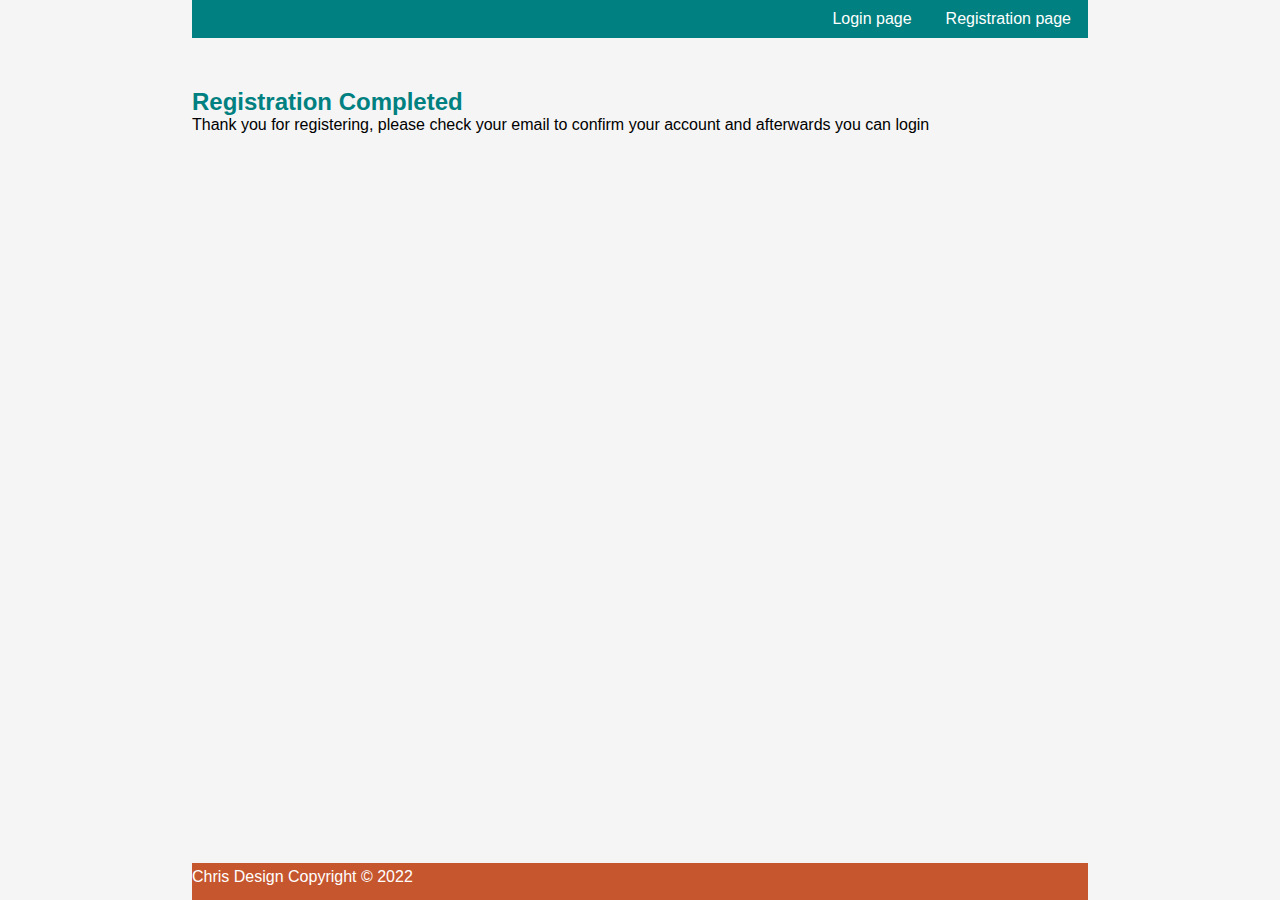
<file: simple-registration-login-form/success-register.html>
<!DOCTYPE html>
<html lang="en">
<head>
    <meta charset="UTF-8">
    <meta http-equiv="X-UA-Compatible" content="IE=edge">
    <meta name="viewport" content="width=device-width, initial-scale=1.0">
    <title>Registration Succesful</title>
    <link href="mystyle.css" rel="stylesheet" type="text/css" />
</head>
<body>
    <body>
        <div class="container">
            <header>
                <nav>
                    <ul>
                        <li>
                            <a href ="registration.html">Registration page</a>
                        </li>
                        <li>
                            <a href="login.html">Login page</a>
                        </li>
                    </ul>
                </nav>
            </header>       
            <main>
                <h2>Registration Completed</h2>
                <p>Thank you for registering, please check your email to confirm your account and afterwards you can login</p>
            </main>
            <footer>
                <p class="reg-footer">Chris Design Copyright &copy; 2022</p>
            </footer>
        </div>
    </body>
</html>
</file>
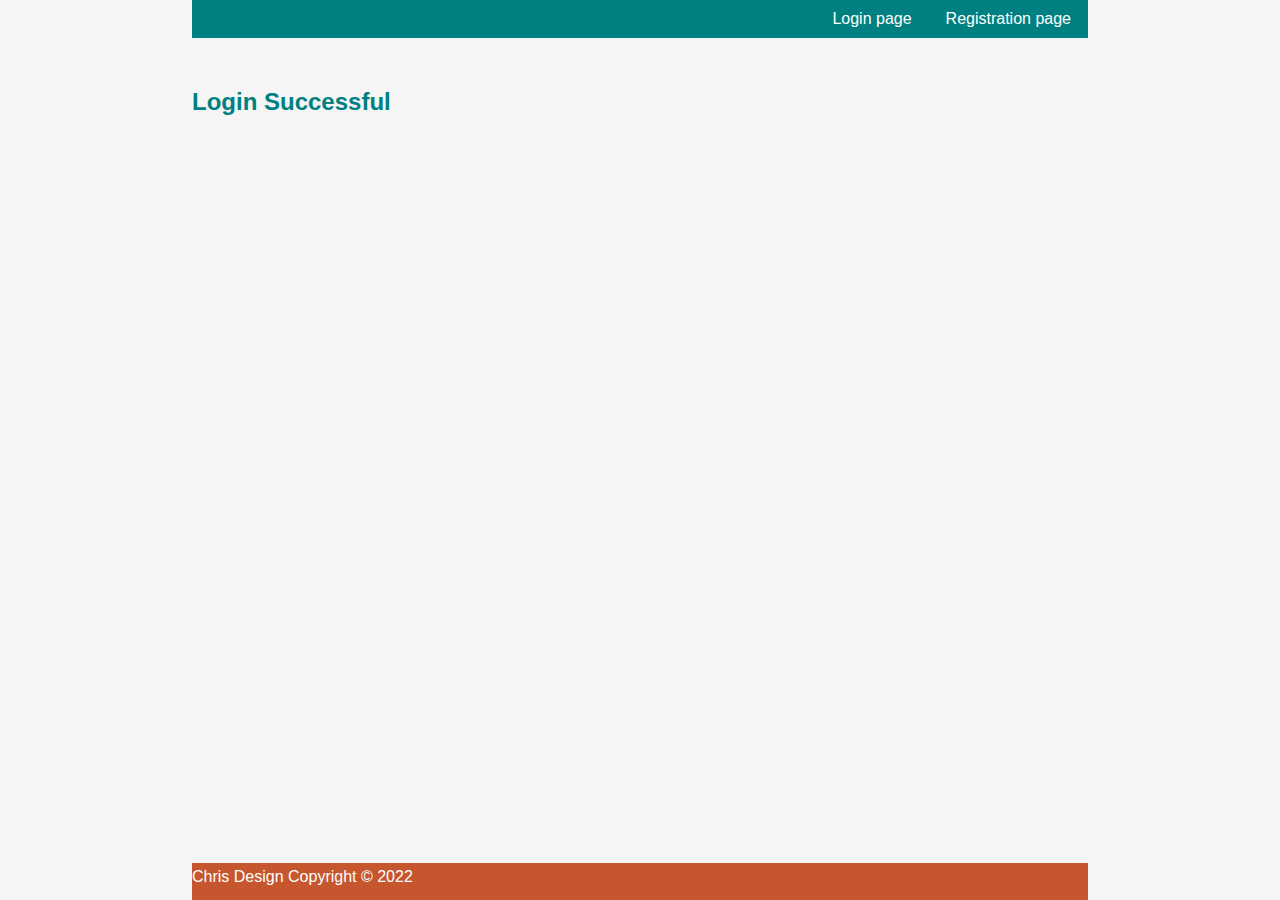
<file: simple-registration-login-form/success.html>
<!DOCTYPE html>
<html lang="en">
<head>
    <meta charset="UTF-8">
    <meta http-equiv="X-UA-Compatible" content="IE=edge">
    <meta name="viewport" content="width=device-width, initial-scale=1.0">
    <title>Registration Succesful</title>
    <link href="mystyle.css" rel="stylesheet" type="text/css" />
</head>
<body>
    <body>
        <div class="container">
            <header>
                <nav>
                    <ul>
                        <li>
                            <a href ="registration.html">Registration page</a>
                        </li>
                        <li>
                            <a href="login.html">Login page</a>
                        </li>
                    </ul>
                </nav>
            </header>
        
            <main>
                <h2>Login Successful</h2>
            </main>
            <footer>
                <p class="reg-footer">Chris Design Copyright &copy; 2022</p>
            </footer>
        </div>
    </body>
</html>
</file>
<file: simple-registration-login-form/mystyle.css>
* {
    padding: 0;
    margin: 0;
    box-sizing: border-box;
    --blue: teal;
    --light-blue: rgb(221, 243, 243);
    --background-white: whitesmoke;
    --white-color: white;
    --orange: rgb(197, 86, 46);
}
body{
    background-color:whitesmoke;
    font-family: Arial, Helvetica, sans-serif;
    display: flex;
    
}
.container{
    display: flex;
    flex-direction: column;
    width: 100%;
    height: 100vh;
    position: relative;
}
header{
    background-color: teal;
    width: 70%;
    align-self: center;
    padding: 50 0px;
}
header li{
    float: right;
    display: inline;
    padding: 10px;
    text-decoration: none;
}
header nav li a {
    color: white;
    background-color: teal;
    border-radius: 5px;
    height: 50px;
    width: 75px;
    padding: 7px;
    outline: none;
    border: none;
    text-decoration: none;
}
header nav li :hover{
    background-color: rgb(197, 86, 46);
}
main{
    display: flex;
    position: relative;
    flex-direction: column;
    width: 70%;
    align-self: center;
    padding: 50 0px;
    height: 100%;
    padding-top: 50px;
}
main h2{
    color: var(--blue);
}
input{
    border: none;
    outline: none;
    padding: 10px;
    margin-top: 5px;
    border-radius: 10px;
}
button{
    width: 70px;
    padding: 10px;
    border: none;
    outline: none;
    border-radius: 10px;
}
button :hover {
    background-color: var(--orange);
    color: var(--white-color);
}
footer{
    display: flex;
    background-color: var(--orange);
    height: 40px;
    color: white;
    /* padding: 0 40%; */
    padding-top: 5px;
    justify-self: baseline;
    width: 70%;
    align-self: center;
    padding: 50 0px;
}
button{
    color: white;
    background-color: teal;
    border-radius: 5px;
    height: 40px;
    width: 100px;
    outline: none;
    border: none;
    text-decoration: none;
}
button a{
    padding: 7px;
}
a{
    text-decoration: none;
    color: var(--white-color);
    width: 100px;
}
button :hover{
    background-color: rgb(197, 86, 46);
}
</file>
